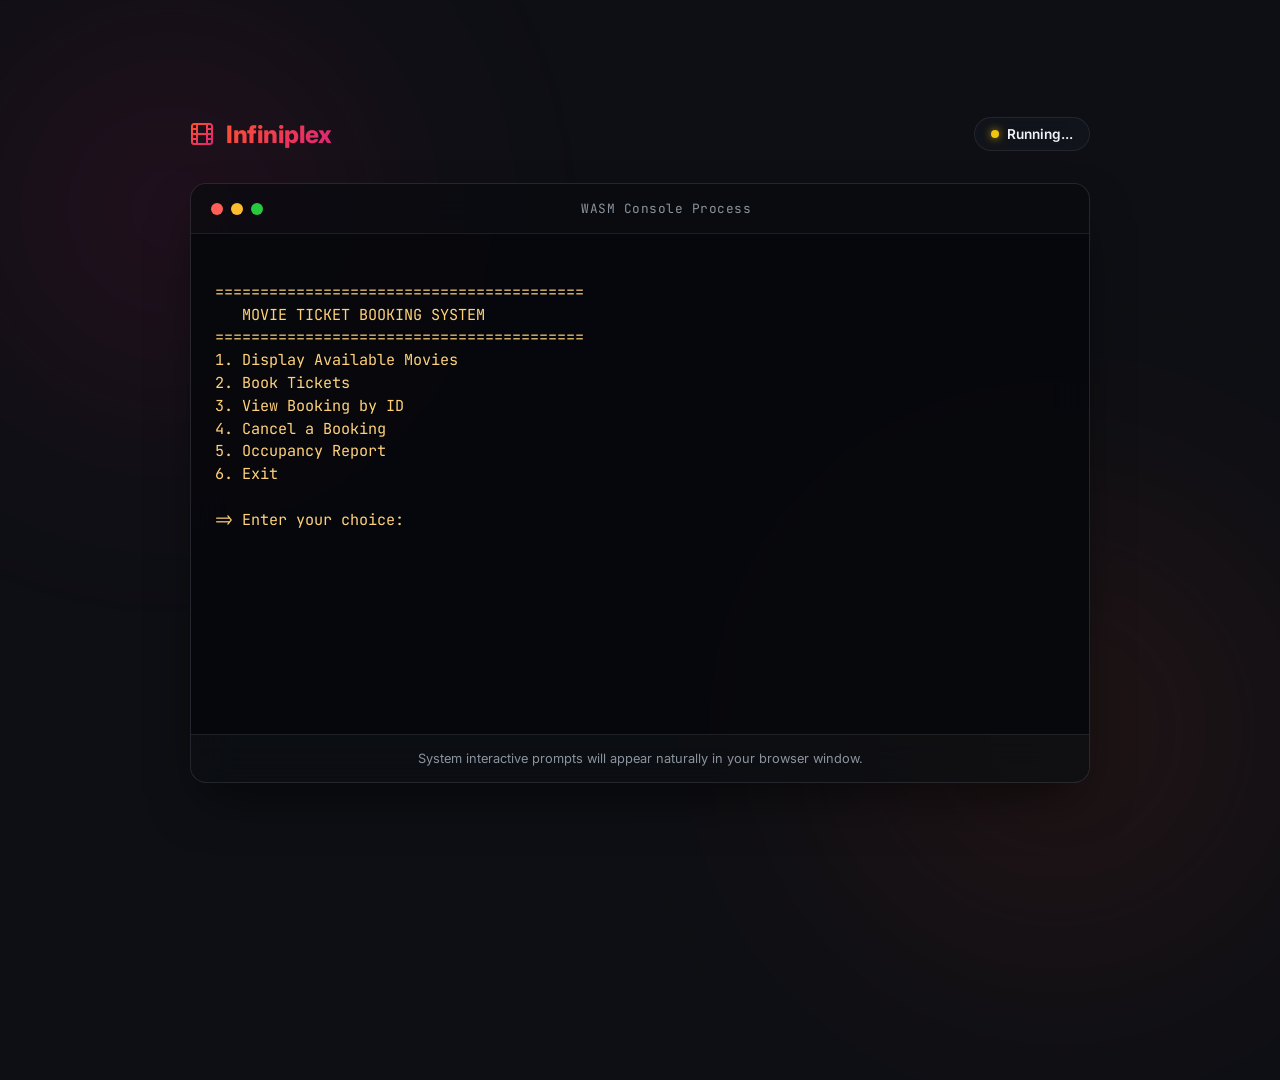
<file: index.html>
<!DOCTYPE html>
<html lang="en">
<head>
    <meta charset="UTF-8">
    <meta name="viewport" content="width=device-width, initial-scale=1.0">
    <title>Infiniplex | WebAssembly Movie Booking</title>
    <meta name="description" content="A seamless, high-performance web-based terminal for movie ticket bookings, running entirely in your browser via WebAssembly.">
    <link rel="preconnect" href="https://fonts.googleapis.com">
    <link rel="preconnect" href="https://fonts.gstatic.com" crossorigin>
    <link href="https://fonts.googleapis.com/css2?family=Inter:wght@300;400;600;800&family=JetBrains+Mono:wght@400;700&display=swap" rel="stylesheet">
    <link rel="stylesheet" href="style.css">
</head>
<body>
    <div class="glow-orb orb-1"></div>
    <div class="glow-orb orb-2"></div>

    <main class="app-container">
        <header class="app-header">
            <div class="logo">
                <svg width="24" height="24" viewBox="0 0 24 24" fill="none" xmlns="http://www.w3.org/2000/svg">
                    <path d="M19.82 2H4.18C2.97602 2 2 2.97602 2 4.18V19.82C2 21.024 2.97602 22 4.18 22H19.82C21.024 22 22 21.024 22 19.82V4.18C22 2.97602 21.024 2 19.82 2Z" stroke="url(#paint0_linear)" stroke-width="2" stroke-linecap="round" stroke-linejoin="round"/>
                    <path d="M7 2V22" stroke="url(#paint0_linear)" stroke-width="2" stroke-linecap="round" stroke-linejoin="round"/>
                    <path d="M17 2V22" stroke="url(#paint0_linear)" stroke-width="2" stroke-linecap="round" stroke-linejoin="round"/>
                    <path d="M2 12H22" stroke="url(#paint0_linear)" stroke-width="2" stroke-linecap="round" stroke-linejoin="round"/>
                    <path d="M2 7H7" stroke="url(#paint0_linear)" stroke-width="2" stroke-linecap="round" stroke-linejoin="round"/>
                    <path d="M2 17H7" stroke="url(#paint0_linear)" stroke-width="2" stroke-linecap="round" stroke-linejoin="round"/>
                    <path d="M17 17H22" stroke="url(#paint0_linear)" stroke-width="2" stroke-linecap="round" stroke-linejoin="round"/>
                    <path d="M17 7H22" stroke="url(#paint0_linear)" stroke-width="2" stroke-linecap="round" stroke-linejoin="round"/>
                    <defs>
                        <linearGradient id="paint0_linear" x1="2" y1="2" x2="22" y2="22" gradientUnits="userSpaceOnUse">
                            <stop stop-color="#FF512F" />
                            <stop offset="1" stop-color="#DD2476" />
                        </linearGradient>
                    </defs>
                </svg>
                <h1>Infiniplex</h1>
            </div>
            <div class="status-badge" id="app-status">
                <span class="status-dot"></span>
                <span id="status-text">Booting Engine...</span>
            </div>
        </header>

        <section class="terminal-glass">
            <div class="terminal-header">
                <div class="window-controls">
                    <span class="control close"></span>
                    <span class="control minimize"></span>
                    <span class="control expand"></span>
                </div>
                <div class="terminal-title">WASM Console Process</div>
            </div>
            <div class="terminal-body" id="output-container" style="white-space: pre-wrap; overflow-y: auto;"></div>
            
            <div class="terminal-footer">
                <p class="help-text">System interactive prompts will appear naturally in your browser window.</p>
            </div>
        </section>
        
        <!-- Emscripten Canvas Requirement (Hidden) -->
        <canvas id="canvas" style="display: none;"></canvas>
    </main>

    <script>
        const statusText = document.getElementById("status-text");
        const statusBadge = document.getElementById("app-status");
        // outputElement is now a div
        const outputContainer = document.getElementById("output-container");

        var Module = {
            preRun: [function() {
                FS.mkdir('/data');
                FS.mount(IDBFS, {}, '/data');
                FS.syncfs(true, function (err) { });
            }],
            postRun: [],
            print: (function() {
                return function(text) {
                    if (arguments.length > 1) text = Array.prototype.slice.call(arguments).join(' ');
                    let span = document.createElement('span');
                    span.innerText = text + '\n';
                    outputContainer.appendChild(span);
                    outputContainer.scrollTop = outputContainer.scrollHeight;
                };
            })(),
            printErr: function(text) {
                if (arguments.length > 1) text = Array.prototype.slice.call(arguments).join(' ');
                console.error(text);
            },
            canvas: (function() {
                var canvas = document.getElementById('canvas');
                return canvas;
            })(),
            setStatus: function(text) {
                if (!Module.setStatus.last) Module.setStatus.last = { time: Date.now(), text: '' };
                if (text === Module.setStatus.last.text) return;
                var m = text.match(/([^(]+)\((\d+(\.\d+)?)\/(\d+)\)/);
                if (m) {
                    text = m[1];
                }
                statusText.innerHTML = text;
                if(text.trim() === '') {
                    statusText.innerHTML = 'System Online';
                    statusBadge.classList.add('online');
                }
            },
            totalDependencies: 0,
            monitorRunDependencies: function(left) {
                this.totalDependencies = Math.max(this.totalDependencies, left);
                Module.setStatus(left ? 'Preparing... (' + (this.totalDependencies-left) + '/' + this.totalDependencies + ')' : 'All downloads complete.');
            }
        };
        Module.setStatus('Downloading...');
        window.onerror = function(event) {
            Module.setStatus('Exception thrown, see JS console');
            statusBadge.classList.remove('online');
            statusBadge.classList.add('error');
        };

    </script>
    <script async src="index.js"></script>
</body>
</html>
</file>
<file: style.css>
:root {
    --bg-color: #0d0f14;
    --glass-bg: rgba(20, 24, 33, 0.6);
    --glass-border: rgba(255, 255, 255, 0.08);
    --text-primary: #f0f3f8;
    --text-muted: #8b949e;
    --terminal-bg: rgba(5, 7, 10, 0.85);
    --accent-glow: #ff512f;
    --accent-gradient: linear-gradient(135deg, #FF512F 0%, #DD2476 100%);
}

* {
    box-sizing: border-box;
    margin: 0;
    padding: 0;
}

body {
    font-family: 'Inter', sans-serif;
    background-color: var(--bg-color);
    color: var(--text-primary);
    min-height: 100vh;
    display: flex;
    justify-content: center;
    align-items: center;
    overflow-x: hidden;
    position: relative;
    padding: 2rem;
}

/* Dynamic Ambient Glow */
.glow-orb {
    position: absolute;
    border-radius: 50%;
    filter: blur(120px);
    z-index: 0;
    opacity: 0.4;
    pointer-events: none;
    animation: drift 20s infinite alternate;
}

.orb-1 {
    top: -10%;
    left: -10%;
    width: 600px;
    height: 600px;
    background: radial-gradient(circle, rgba(221, 36, 118, 0.4) 0%, rgba(221, 36, 118, 0) 70%);
}

.orb-2 {
    bottom: -20%;
    right: -10%;
    width: 700px;
    height: 700px;
    background: radial-gradient(circle, rgba(255, 81, 47, 0.3) 0%, rgba(255, 81, 47, 0) 70%);
    animation-delay: -5s;
}

@keyframes drift {
    0% { transform: translate(0, 0) scale(1); }
    100% { transform: translate(50px, 50px) scale(1.1); }
}

.app-container {
    width: 100%;
    max-width: 900px;
    z-index: 10;
    display: flex;
    flex-direction: column;
    gap: 2rem;
    animation: fade-in 1s ease-out;
}

@keyframes fade-in {
    from { opacity: 0; transform: translateY(20px); }
    to { opacity: 1; transform: translateY(0); }
}

.app-header {
    display: flex;
    justify-content: space-between;
    align-items: center;
}

.logo {
    display: flex;
    align-items: center;
    gap: 0.75rem;
}

.logo h1 {
    font-weight: 800;
    font-size: 1.5rem;
    background: var(--accent-gradient);
    background-clip: text;
    -webkit-background-clip: text;
    -webkit-text-fill-color: transparent;
    letter-spacing: -0.5px;
}

.status-badge {
    background: var(--glass-bg);
    border: 1px solid var(--glass-border);
    padding: 0.5rem 1rem;
    border-radius: 50px;
    display: flex;
    align-items: center;
    gap: 0.5rem;
    font-size: 0.85rem;
    font-weight: 600;
    backdrop-filter: blur(10px);
    transition: all 0.3s ease;
}

.status-dot {
    width: 8px;
    height: 8px;
    border-radius: 50%;
    background-color: #f1c40f;
    box-shadow: 0 0 8px rgba(241, 196, 15, 0.8);
    animation: pulse 1.5s infinite alternate;
}

.status-badge.online .status-dot {
    background-color: #2ecc71;
    box-shadow: 0 0 10px rgba(46, 204, 113, 0.8);
    animation: none;
}

.status-badge.error .status-dot {
    background-color: #e74c3c;
    box-shadow: 0 0 10px rgba(231, 76, 60, 0.8);
    animation: none;
}

@keyframes pulse {
    0% { opacity: 0.5; }
    100% { opacity: 1; box-shadow: 0 0 12px rgba(241, 196, 15, 1); }
}

/* Glassmorphism Terminal Wrapper */
.terminal-glass {
    background: var(--glass-bg);
    border: 1px solid var(--glass-border);
    border-radius: 16px;
    overflow: hidden;
    box-shadow: 0 25px 50px -12px rgba(0, 0, 0, 0.5);
    backdrop-filter: blur(20px);
    -webkit-backdrop-filter: blur(20px);
    display: flex;
    flex-direction: column;
}

.terminal-header {
    background: rgba(0,0,0,0.4);
    padding: 1rem 1.25rem;
    display: flex;
    align-items: center;
    border-bottom: 1px solid var(--glass-border);
}

.window-controls {
    display: flex;
    gap: 8px;
}

.control {
    width: 12px;
    height: 12px;
    border-radius: 50%;
}

.control.close { background-color: #ff5f56; }
.control.minimize { background-color: #ffbd2e; }
.control.expand { background-color: #27c93f; }

.terminal-title {
    flex-grow: 1;
    text-align: center;
    color: var(--text-muted);
    font-size: 0.8rem;
    font-family: 'JetBrains Mono', monospace;
    letter-spacing: 0.5px;
}

.terminal-body {
    padding: 1.5rem;
    height: 500px;
    background: var(--terminal-bg);
    color: #ffd27a;
    font-family: 'JetBrains Mono', monospace;
    font-size: 0.95rem;
    line-height: 1.5;
    scrollbar-width: thin;
    scrollbar-color: rgba(255,255,255,0.2) transparent;
}

.terminal-body::-webkit-scrollbar {
    width: 8px;
}

.terminal-body::-webkit-scrollbar-thumb {
    background-color: rgba(255,255,255,0.2);
    border-radius: 4px;
}

.user-inputted-text {
    color: #2ecc71;
    font-weight: bold;
}

.inline-input {
    background: transparent;
    border: none;
    color: #2ecc71;
    font-family: 'JetBrains Mono', monospace;
    font-size: 0.95rem;
    width: 300px;
    outline: none;
    caret-color: #2ecc71;
    padding: 0;
    margin: 0;
    font-weight: bold;
}
.inline-input:focus {
    box-shadow: none;
}



.terminal-footer {
    padding: 1rem;
    background: rgba(0,0,0,0.3);
    border-top: 1px solid var(--glass-border);
}

.help-text {
    font-size: 0.8rem;
    color: var(--text-muted);
    text-align: center;
}

/* Responsiveness */
@media (max-width: 768px) {
    .terminal-body { height: 400px; }
    .orb-1, .orb-2 { width: 400px; height: 400px; }
}
</file>
